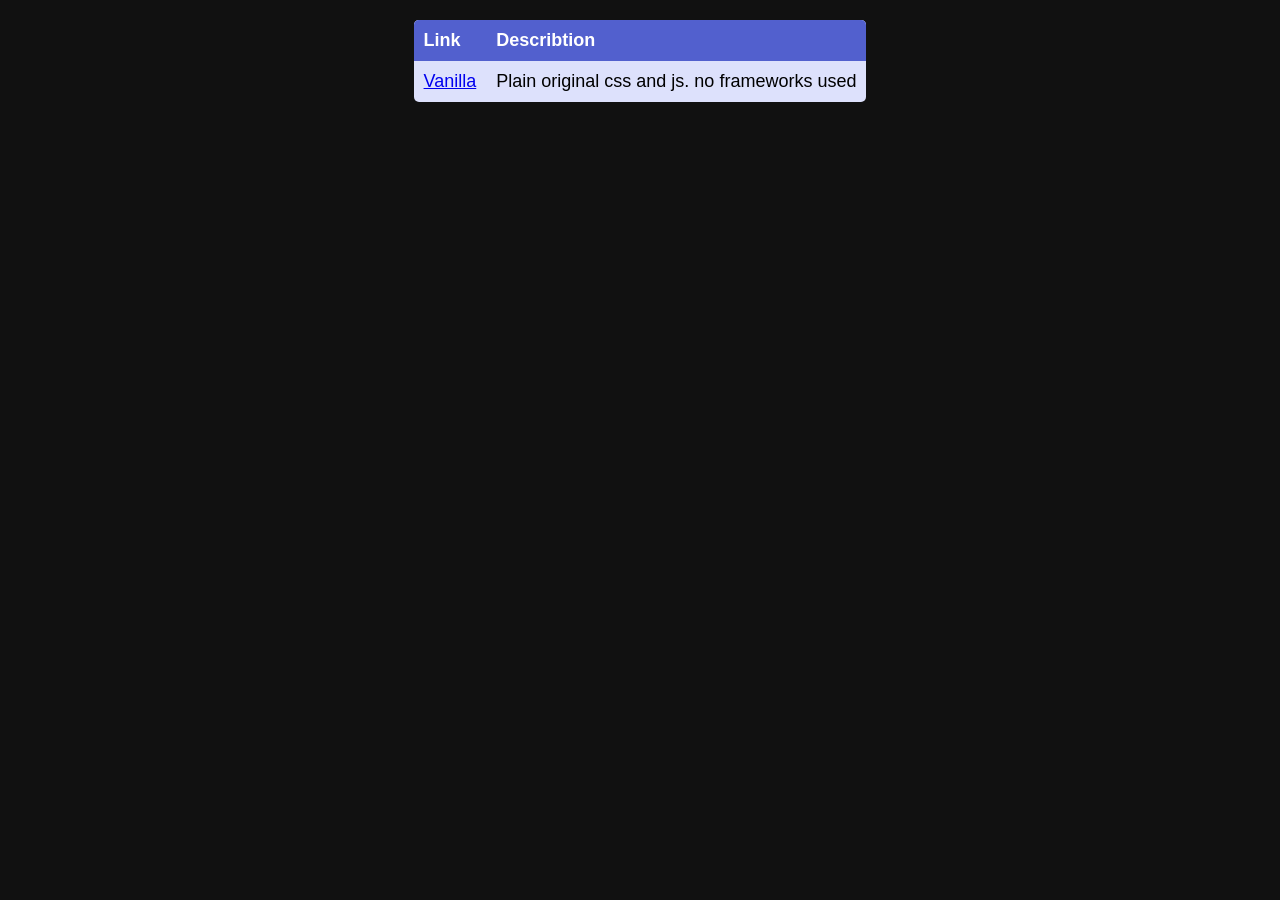
<file: index.html>
<!DOCTYPE html>
<html lang="en">
<head>
    <meta charset="UTF-8">
    <meta name="viewport" content="width=device-width, initial-scale=1.0">
    <title>Poem Formatter</title>
    <style>
        * {
            box-sizing: border-box;
            padding: 0;
        }
        body {
            background-color: #111;
        }
        table {
            font-family: 'Segoe UI', Tahoma, Geneva, Verdana, sans-serif;
            font-size: large;
            margin: 20px auto;
            border-radius: 5px;
            overflow: hidden;
            border-collapse: collapse;
            background-color: #dde1fc;
        }
        tr:nth-child(odd) {
            background-color: #bbc0f0;
        }
        th, td {
            padding: 10px;
            text-align: left;
        }
        th {
            background-color: #5260ce;
            color: #fff;
        }
    </style>
</head>
<body>
    <table>
        <tr>
            <th>Link</th>
            <th>Describtion</th>
        </tr>
        <tr>
            <td><a href="/Vanilla/">Vanilla</a></td>
            <td>Plain original css and js. no frameworks used</td>
        </tr>
    </table>
</body>
</html>
</file>
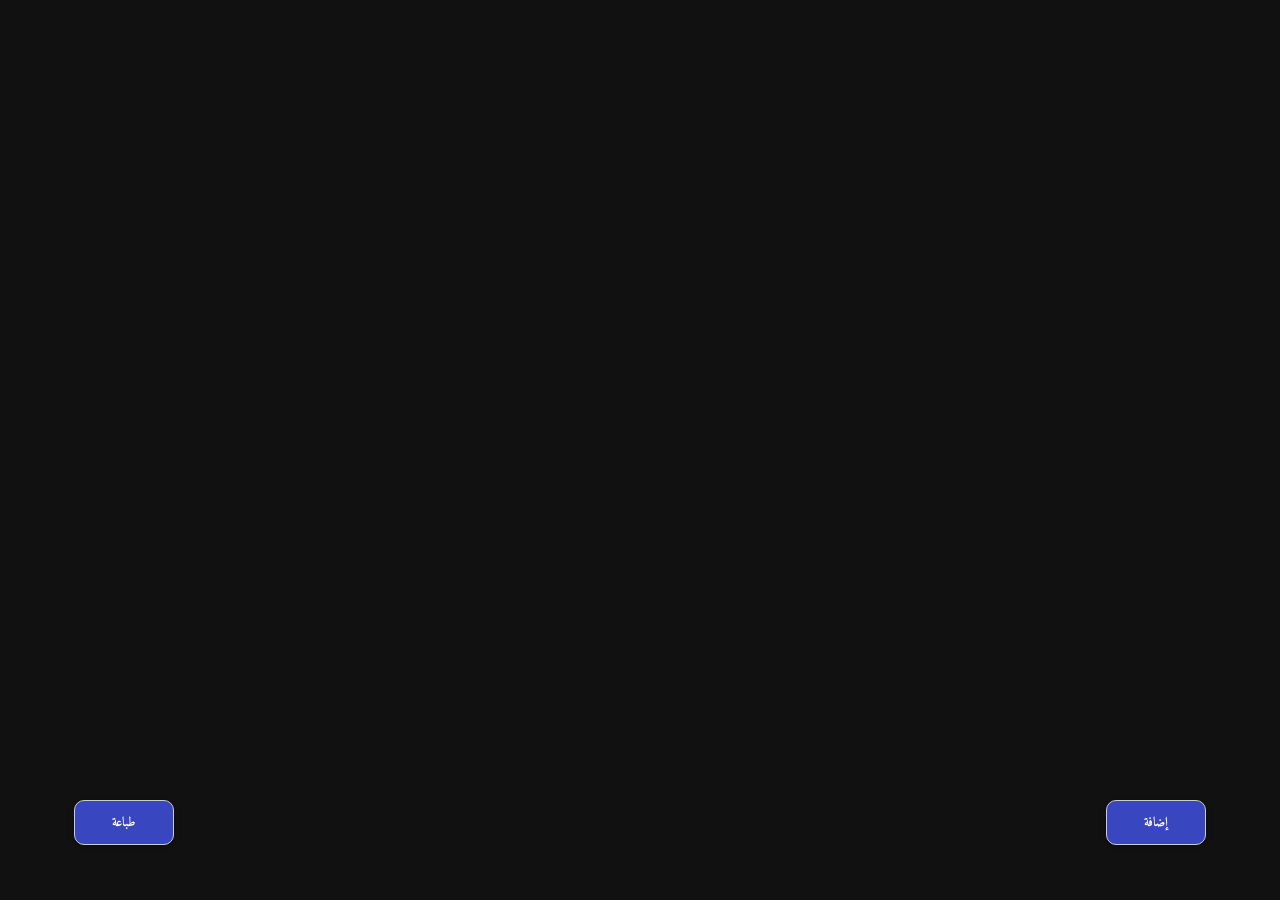
<file: Vanilla/index.html>
<!DOCTYPE html>
<html lang="en" dir="rtl">
<head>
    <meta charset="UTF-8">
    <meta name="viewport" content="width=device-width, initial-scale=1.0">
    <link rel="stylesheet" href="style.css">
    <link rel="preconnect" href="https://fonts.googleapis.com">
    <link rel="preconnect" href="https://fonts.gstatic.com" crossorigin>
    <link href="https://fonts.googleapis.com/css2?family=Amiri:ital,wght@0,400;0,700;1,400;1,700&family=Tajawal:wght@200;300;400;500;700;800;900&display=swap" rel="stylesheet">
    <title>Poem Formatter</title>
</head>
<body>
    <div id="poem" class="poem">
    </div>

    <div id="modal" class="modal">
        <textarea name="input" id="input"></textarea>
        <div class="buttons">
            <button onclick="formatText()">تنسيق</button>
            <button onclick="clearField()">مسح</button>
            <button onclick="hide()">إلغاء</button>
        </div>
    </div>

    <button class="add" onclick="showModal()">إضافة</button>
    <button class="del" onclick="window.print()">طباعة</button>

    <script src="script.js"></script>
</body>
</html>
</file>
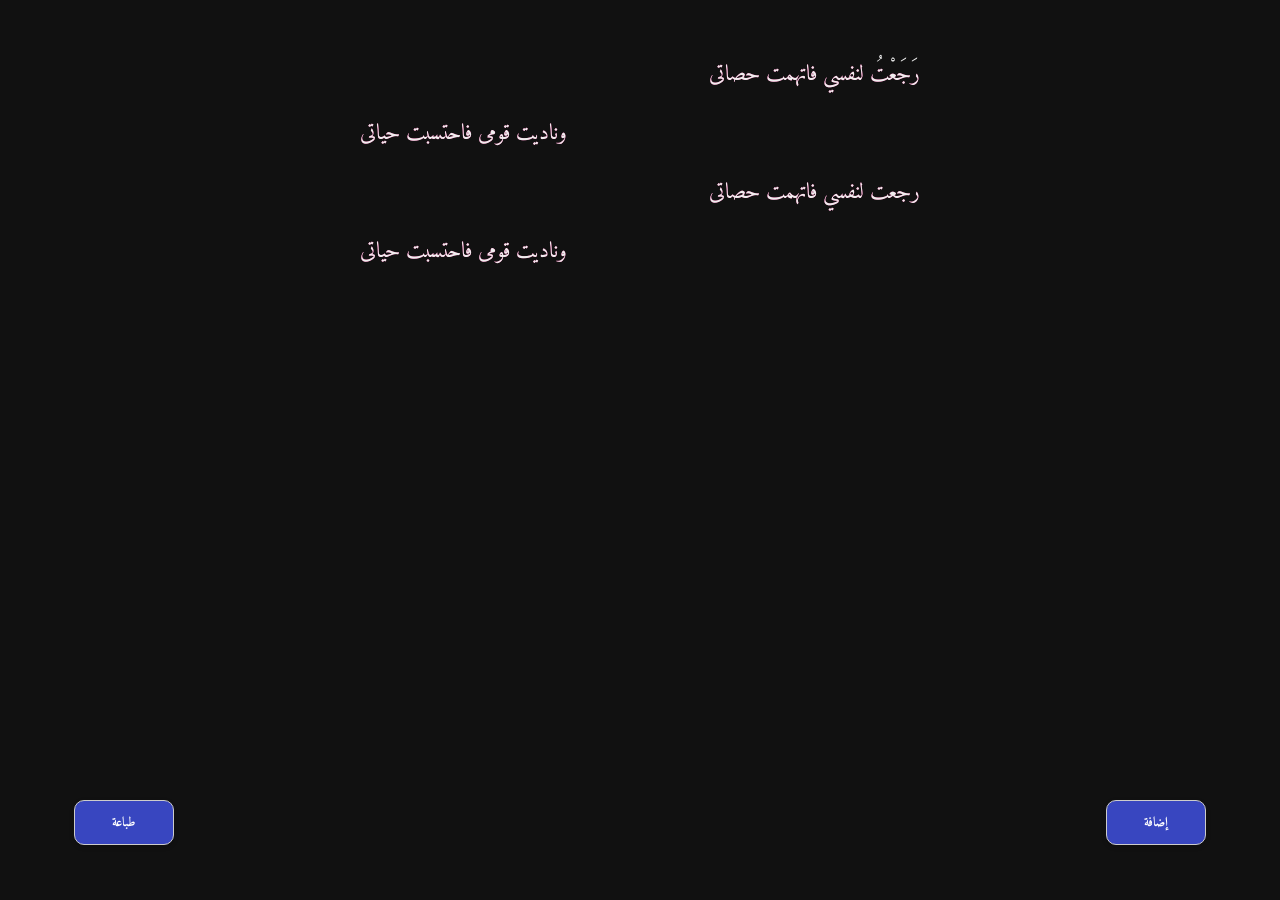
<file: Vanilla/Index.html>
<!DOCTYPE html>
<html lang="en" dir="rtl">
<head>
    <meta charset="UTF-8">
    <meta name="viewport" content="width=device-width, initial-scale=1.0">
    <link rel="stylesheet" href="style.css">
    <link rel="preconnect" href="https://fonts.googleapis.com">
    <link rel="preconnect" href="https://fonts.gstatic.com" crossorigin>
    <link href="https://fonts.googleapis.com/css2?family=Amiri:ital,wght@0,400;0,700;1,400;1,700&family=Tajawal:wght@200;300;400;500;700;800;900&display=swap" rel="stylesheet">
    <title>Poem Formatter</title>
</head>
<body>
    <div id="poem" class="poem">
        <div class="line">
            <div>رجعت لنفسي فاتهمت حصاتى</div>
            <div class="abs">رَجَعْتُ لنفسي فاتهمت حصاتى</div>
        </div>
        <div class="line ltr">
            <div>وناديت قومى فاحتسبت حياتى</div>
            <div class="abs">وناديت قومى فاحتسبت حياتى</div>
        </div>
        <div class="line">
            <div>رجعت لنفسي فاتهمت حصاتى</div>
            <div class="abs">رجعت لنفسي فاتهمت حصاتى</div>
        </div>
        <div class="line ltr">
            <div>وناديت قومى فاحتسبت حياتى</div>
            <div class="abs">وناديت قومى فاحتسبت حياتى</div>
        </div>
    </div>

    <div id="modal" class="modal">
        <textarea name="input" id="input"></textarea>
        <div class="buttons">
            <button onclick="formatText()">تنسيق</button>
            <button onclick="clearField()">مسح</button>
            <button onclick="hide()">إلغاء</button>
        </div>
    </div>

    <button class="add" onclick="showModal()">إضافة</button>
    <button class="del" onclick="window.print()">طباعة</button>

    <script src="script.js"></script>
</body>
</html>
</file>
<file: Vanilla/style.css>
* {
    margin: 0;
    padding: 0;
    box-sizing: border-box;
    font-family: Amiri;
}

/* make only the poem section is visible to print */
@media print {
    * {
        visibility: hidden;
    }
    .poem, .poem * {
        visibility: visible;
    }
}

body {
    padding: 0px 20px;
    background-color: #111;
}
.poem {
    font-size: 22px;
    color: #dd2380;
    border-radius: 10px;
    padding: 20px;
    margin: 15px auto;
    max-width: 600px;
}

.line{
    position: relative;
    height: auto;
    max-height: 500px;
    margin-top: 20px;
}

.ltr {
    text-align: left;
}

.abs {
    position: absolute;
    top: 0;
    color: #eee;
}
.ltr .abs {
    left: 0;
}

.modal {
    position: fixed;
    top: 0;
    left: 0;
    width: 100%;
    height: 100%;
    background-color: rgba(0, 0, 0, 0.9);
    display: none;
    flex-direction: column;
    justify-content: center;
    align-items: center;
    z-index: 9999;
}
.modal #input {
    padding: 10px;
    resize: none;
    width: 90%;
    max-width: 800px;
    height: 50vh;
    font-size: 20px;
}
.modal #input:focus {
    outline: none;
}
.modal .buttons {
    display: flex;
    justify-content: center;
    align-items: center;
    flex-wrap: wrap;
}

.add, .del {
    position: fixed;
    bottom: 5%;
    right: 5%;
}

.del {
    right: auto;
    left: 5%;
}

button {
    width: 100px;
    margin: 10px;
    padding: 10px;
    cursor: pointer;
    background-color: #3846c0;
    color: #fff;
    border: none;
    border-radius: 10px;
    box-shadow: 0 2px 5px rgba(0, 0, 0, 0.2);
    border: 1px solid #ccc;
    font-weight: bold;
}
button:hover {
    background-color: #37359c;
}
button:active {
    background-color: #26288b;
    box-shadow: 0 1px 3px rgba(0, 0, 0, 0.2);
}
</file>
